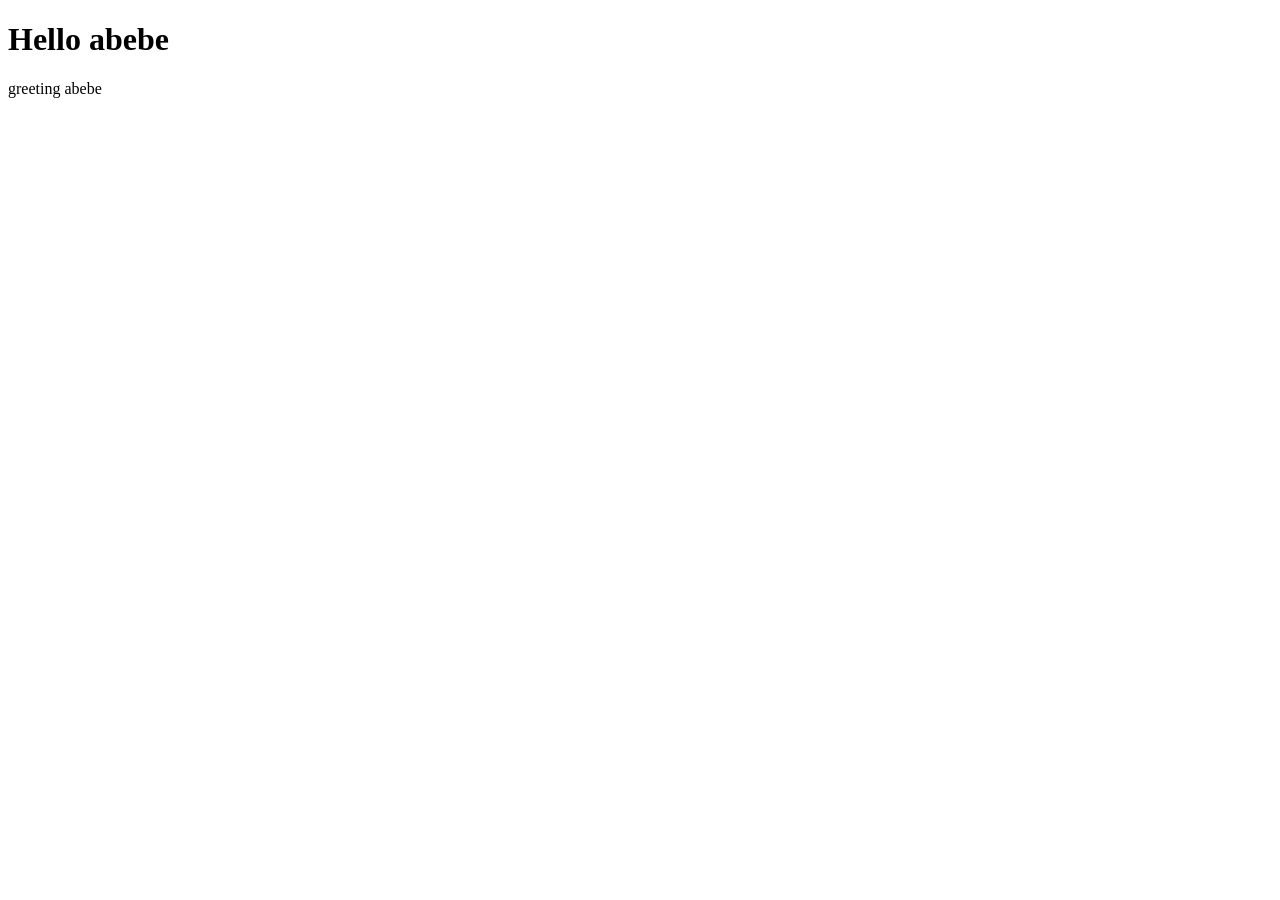
<file: inde.html>
<!DOCTYPE html>
<html lang="en">

<head>
    <meta charset="UTF-8">
    <meta name="viewport" content="width=device-width, initial-scale=1.0">
    <title>Check github</title>
</head>

<body>
    <h1>Hello abebe</h1>
    <p>greeting abebe</p>
</body>

</html>
</file>
